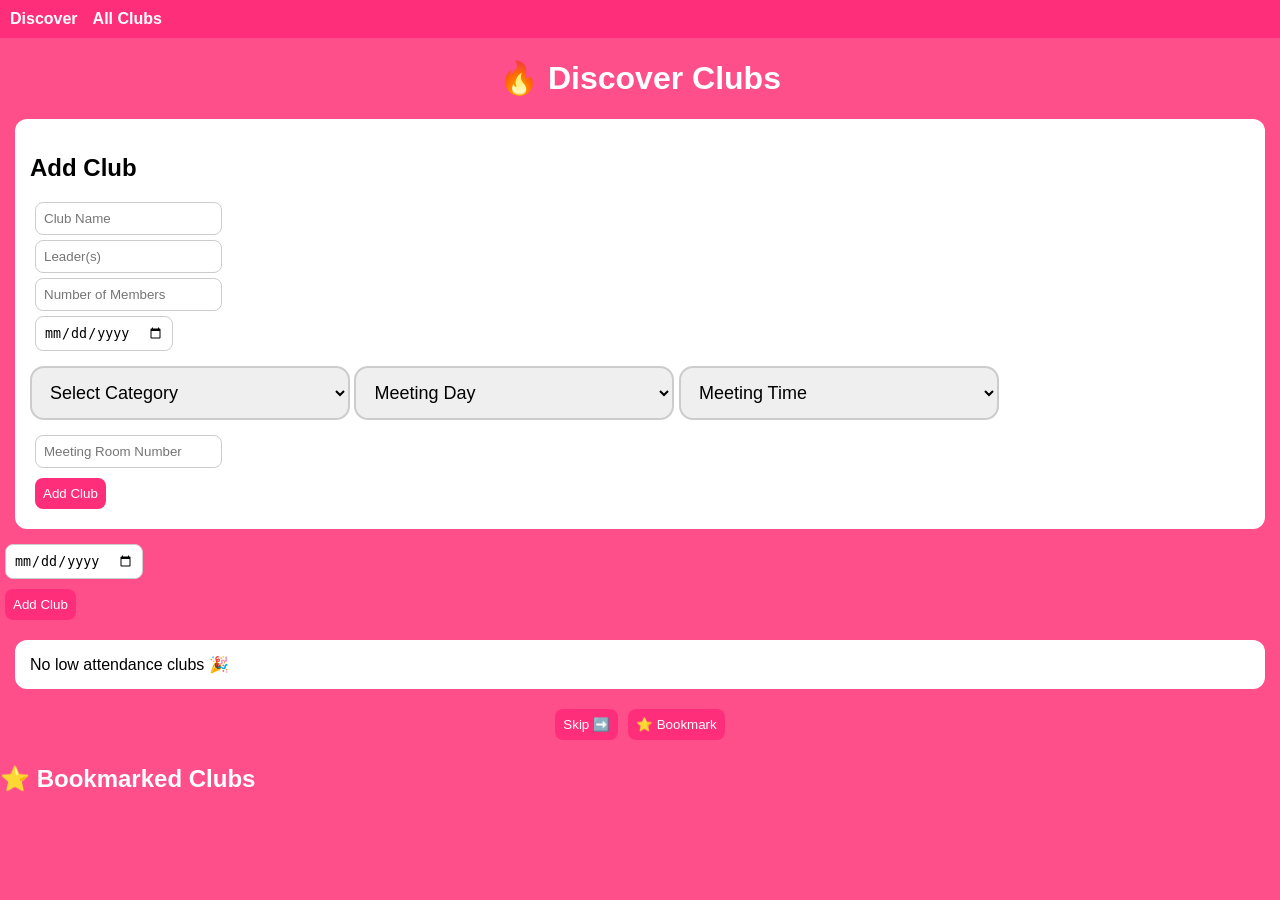
<file: index.html>
<!DOCTYPE html>
<html>
<head>
<meta charset="UTF-8">
<title>ClubConnect</title>
<link rel="stylesheet" href="style.css">
</head>

<body>

<nav>
  <a href="index.html">Discover</a>
  <a href="clubs.html">All Clubs</a>
</nav>

<h1>🔥 Discover Clubs</h1>

<div class="card">
  <h2>Add Club</h2>

  <input id="name" placeholder="Club Name">
  <input id="leader" placeholder="Leader(s)">
  <input id="count" type="number" placeholder="Number of Members">
  <input id="startDate" type="date">

  <!-- CATEGORY -->
  <select id="category">
    <option value="">Select Category</option>
    <option>School Leadership</option>
    <option>Affinity Group</option>
    <option>Language/Culture</option>
    <option>Sports Business</option>
    <option>Active Sports</option>
    <option>Board Games</option>
    <option>Volunteering</option>
    <option>Business/Entrepreneurship</option>
    <option>Political</option>
    <option>Research</option>
    <option>Sustainability</option>
    <option>Gaming</option>
    <option>Coding</option>
    <option>Flight</option>
    <option>Film</option>
    <option>Visual Arts</option>
    <option>Medicine</option>
    <option>Music</option>
    <option>Literature</option>
    <option>Competitive Science</option>
    <option>Journalism</option>
    <option>Design</option>
    <option>Food</option>
    <option>AI</option>
    <option>Women Advocacy</option>
    <option>Skills</option>
    <option>Music Community Volunteering</option>
    <option>Tutoring</option>
    <option>Math</option>
    <option>Science Exposure</option>
    <option>Philosophy</option>
    <option>Animals</option>
    <option>Drawing</option>
    <option>Fashion</option>
  </select>

  <!-- DAY -->
  <select id="meetingDay">
    <option value="">Meeting Day</option>
    <option>Monday</option>
    <option>Tuesday</option>
    <option>Wednesday</option>
    <option>Thursday</option>
    <option>Friday</option>
  </select>

  <!-- TIME -->
  <select id="meetingTime">
    <option value="">Meeting Time</option>
    <option>Morning</option>
    <option>Club Time</option>
    <option>After School</option>
  </select>

  <!-- ROOM -->
  <input id="roomNumber" placeholder="Meeting Room Number">

  <button onclick="addClub()">Add Club</button>
</div>
  
  <!-- ✅ NEW DATE INPUT -->
  <input id="startDate" type="date">

  <button onclick="addClub()">Add Club</button>
</div>

<div class="card" id="swipeCard"></div>

<div class="row">
  <button onclick="skipClub()">Skip ➡️</button>
  <button onclick="bookmarkClub()">⭐ Bookmark</button>
</div>

<h2>⭐ Bookmarked Clubs</h2>
<div id="bookmarks"></div>

<script src="script.js"></script>
</body>
</html>
</file>
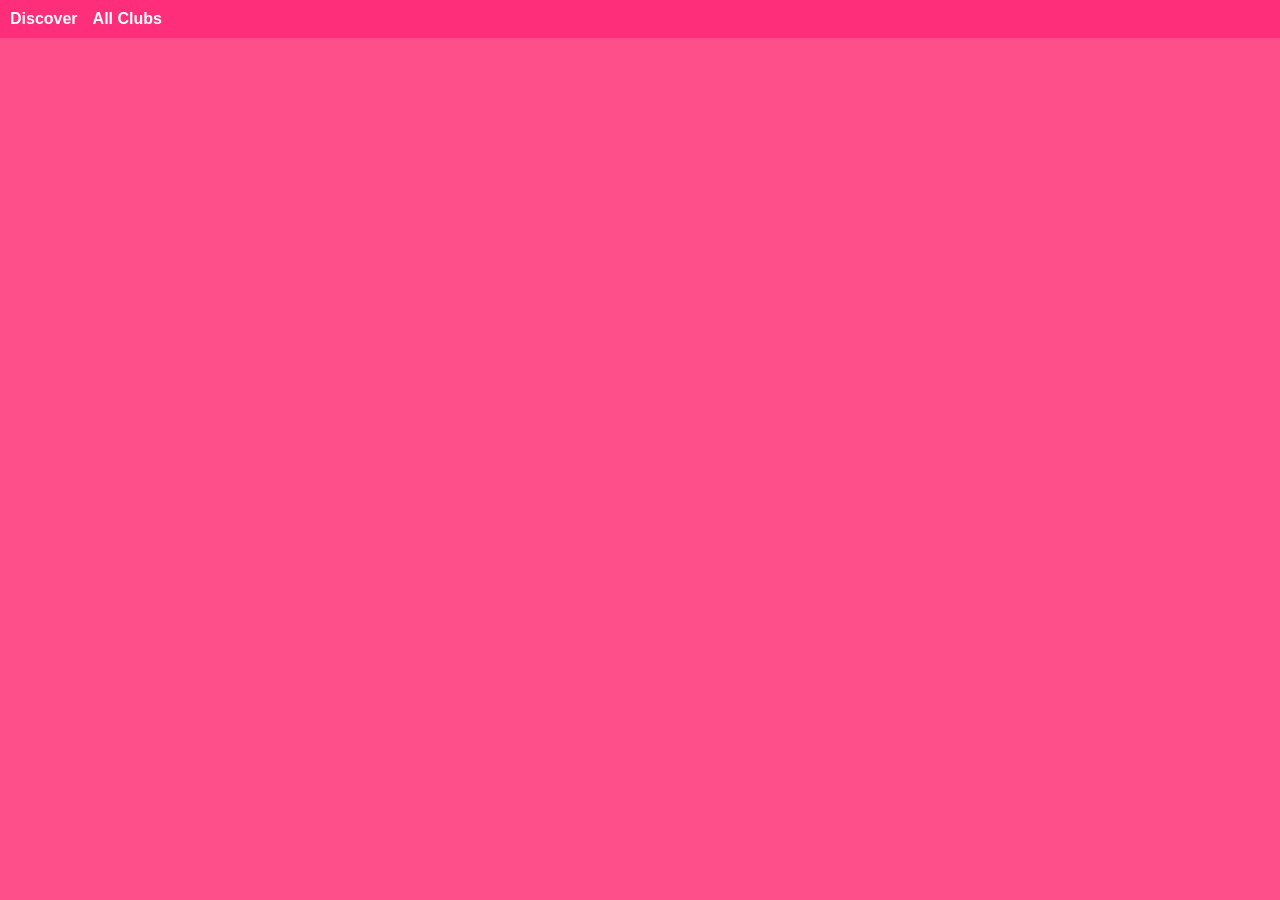
<file: club.html>
<!DOCTYPE html>
<html>
<head>
<meta charset="UTF-8">
<title>Club Dashboard</title>
<link rel="stylesheet" href="style.css">
</head>

<body>

<nav>
  <a href="index.html">Discover</a>
  <a href="clubs.html">All Clubs</a>
</nav>

<div id="clubDashboard"></div>

<script src="script.js"></script>
</body>
</html>
</file>
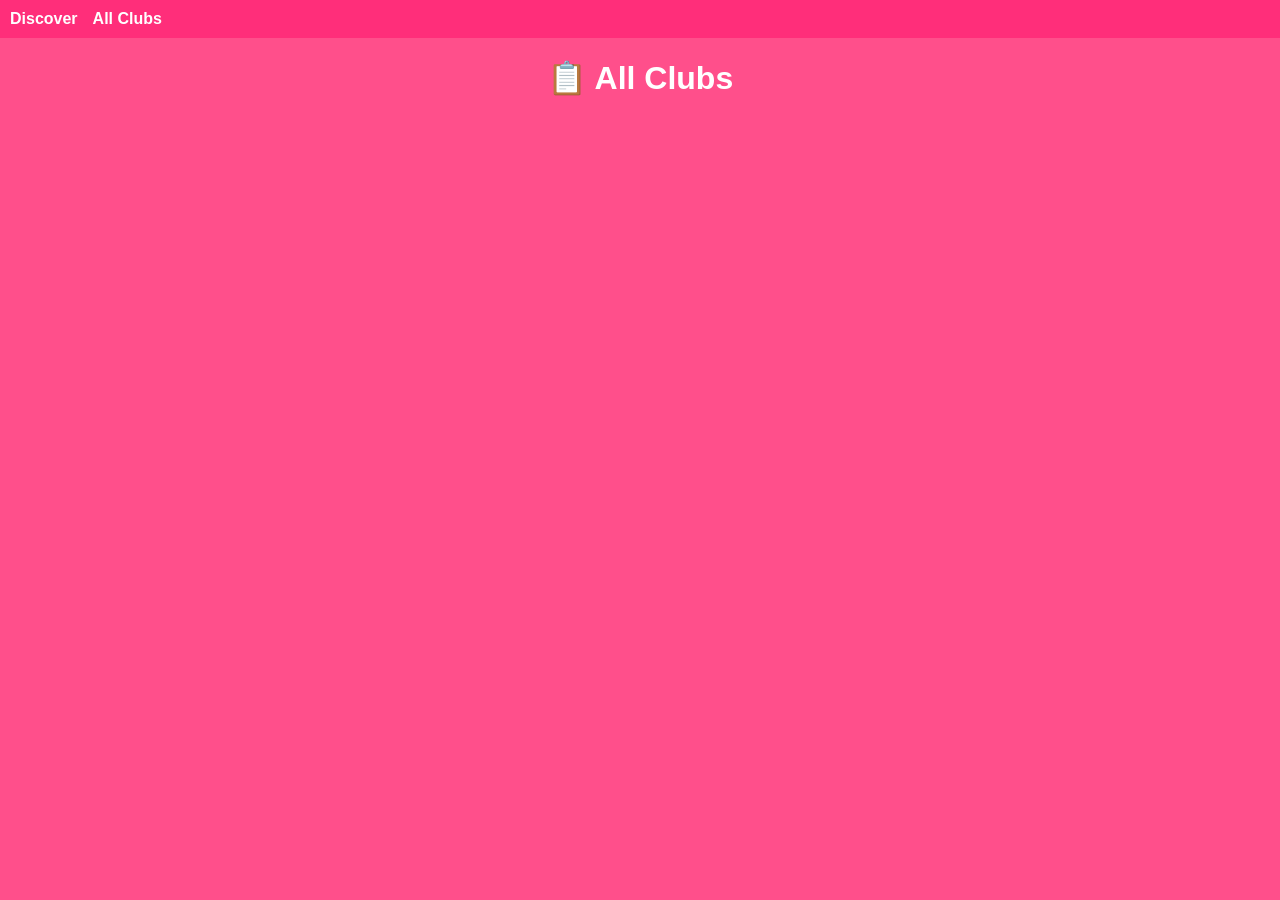
<file: clubs.html>
<!DOCTYPE html>
<html>
<head>
<meta charset="UTF-8">
<title>All Clubs</title>
<link rel="stylesheet" href="style.css">
</head>

<body>

<nav>
  <a href="index.html">Discover</a>
  <a href="clubs.html">All Clubs</a>
</nav>

<h1>📋 All Clubs</h1>

<div id="clubDirectory"></div>

<script src="script.js"></script>
</body>
</html>
</file>
<file: style.css>
body {
  font-family: Arial;
  margin: 0;
  background: #ff4f8b;
  color: white;
}

nav {
  background: #ff2e7a;
  padding: 10px;
  display: flex;
  gap: 15px;
}

nav a {
  color: white;
  text-decoration: none;
  font-weight: bold;
}

h1 {
  text-align: center;
}

.card {
  background: white;
  color: black;
  padding: 15px;
  margin: 15px;
  border-radius: 12px;
}

.row {
  display: flex;
  justify-content: center;
}

button {
  background: #ff2e7a;
  color: white;
  border: none;
  padding: 8px;
  margin: 5px;
  border-radius: 8px;
  cursor: pointer;
}

input {
  display: block;
  margin: 5px 0;
  padding: 8px;
  border-radius: 8px;
  border: 1px solid #ccc;
}

.club-box {
  background: white;
  color: black;
  margin: 10px;
  padding: 15px;
  border-radius: 12px;
  cursor: pointer;
}

table {
  width: 100%;
  border-collapse: collapse;
  background: white;
  color: black;
}

th, td {
  border: 1px solid #ccc;
  padding: 8px;
}

input {
  margin: 5px;
}

select {
  width: 320px;
  padding: 14px;
  margin: 10px 0;
  border-radius: 14px;
  border: 2px solid #ccc;
  font-size: 18px;
}
</file>
